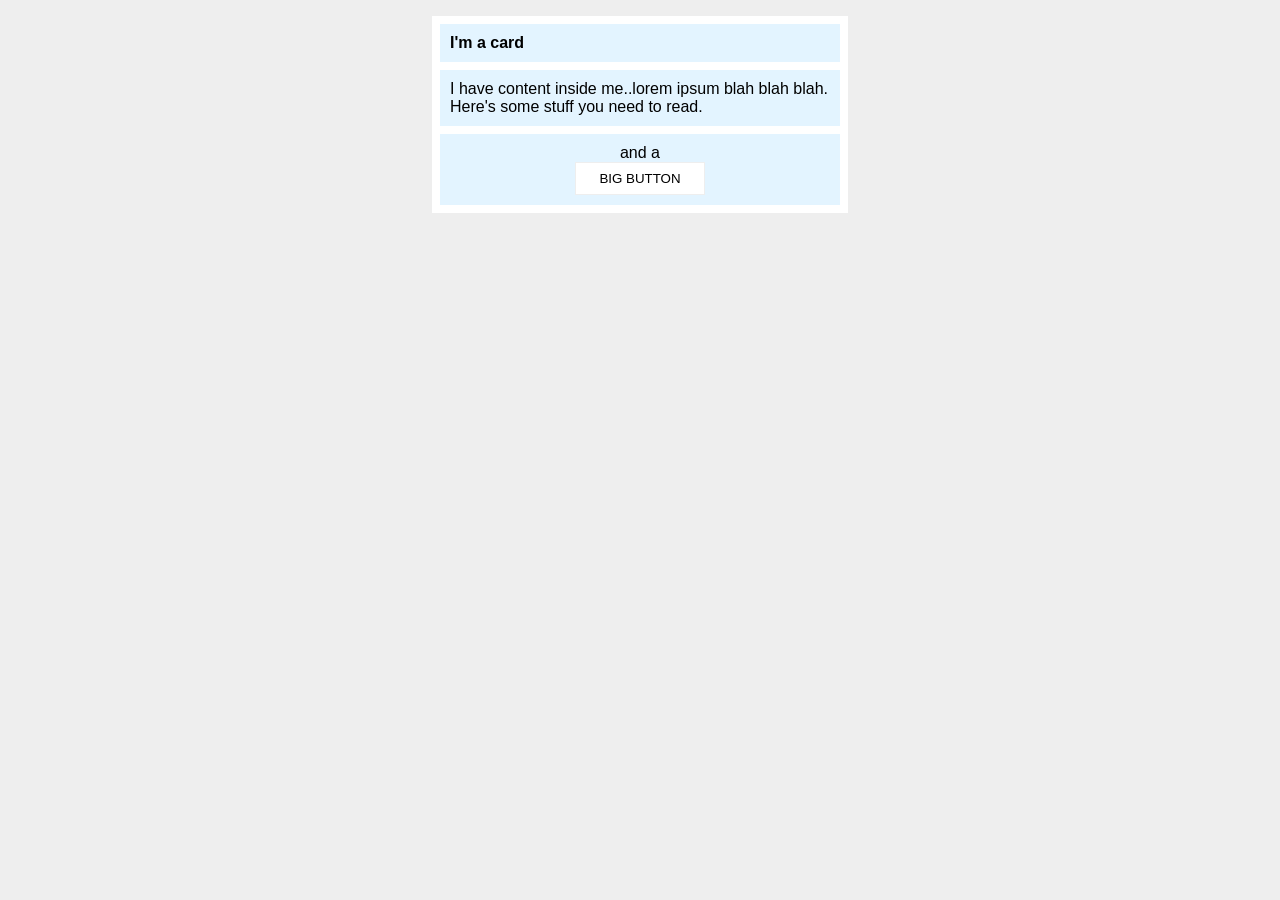
<file: foundations/block-and-inline/02-margin-and-padding-2/index.html>
<!DOCTYPE html>
<html lang="en">
  <head>
    <meta charset="UTF-8">
    <meta http-equiv="X-UA-Compatible" content="IE=edge">
    <meta name="viewport" content="width=device-width, initial-scale=1.0">
    <title>Margin and Padding exercise 2</title>
    <link rel="stylesheet" href="style.css">
  </head>
  <body>
    <div class="card">
      <div class="title">I'm a card</div>
      <div class="content">I have content inside me..lorem ipsum blah blah blah. Here's some stuff you need to read.</div>
      <div class="button-container">and a <button>BIG BUTTON</button></div>
    </div>
  </body>
</html>
</file>
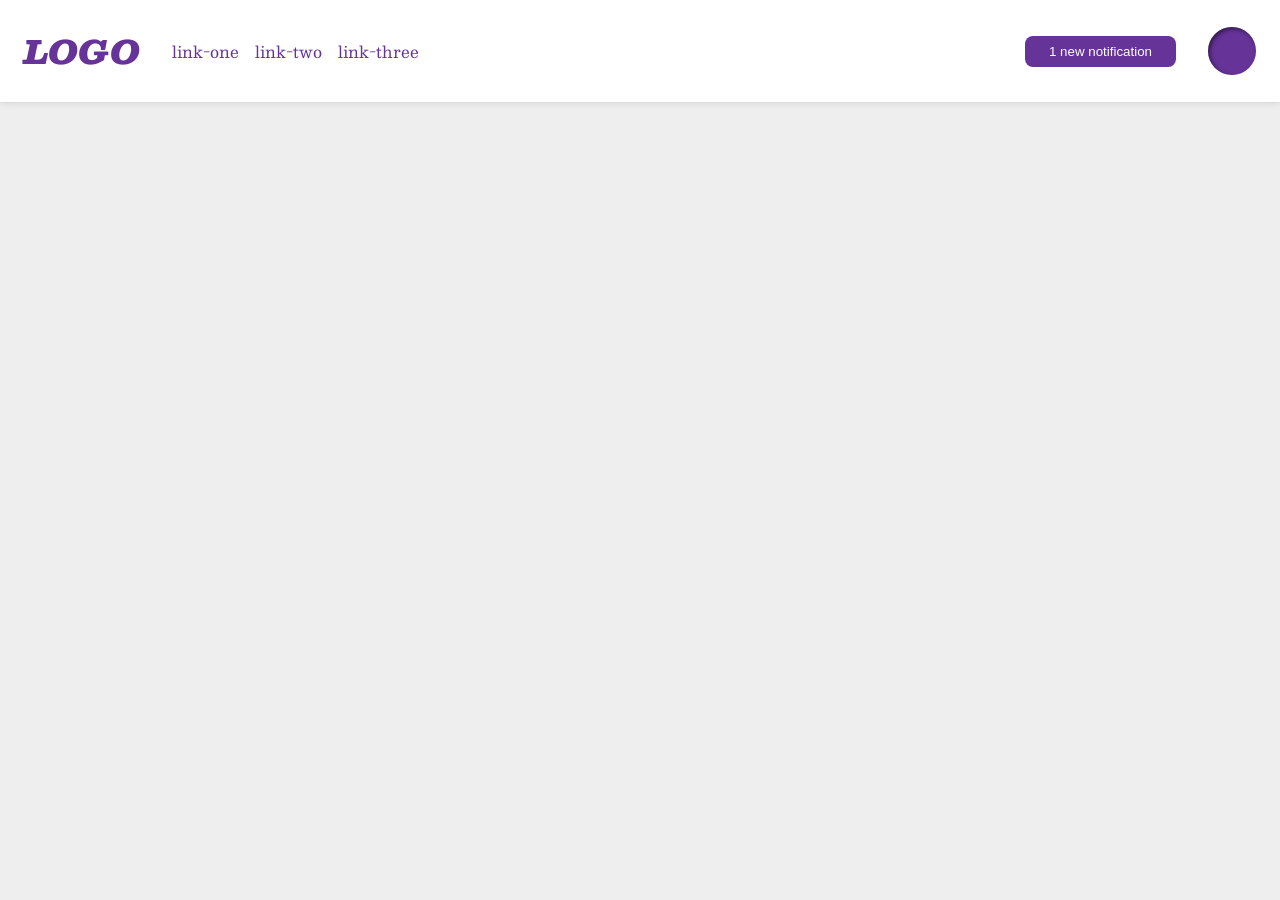
<file: foundations/flex/03-flex-header-2/index.html>
<!DOCTYPE html>
<html lang="en">
  <head>
    <meta charset="UTF-8">
    <meta http-equiv="X-UA-Compatible" content="IE=edge">
    <meta name="viewport" content="width=device-width, initial-scale=1.0">
    <title>Flex Header 2</title>
    <link rel="stylesheet" href="style.css">
  </head>
  <body>
    <div class="header">
      <div class="right">
        <div class="logo">
          LOGO
        </div>
        <ul class="links">
          <li><a href="https://google.com">link-one</a></li>
          <li><a href="https://google.com">link-two</a></li>
          <li><a href="https://google.com">link-three</a></li>
        </ul>
      </div>
      <div class="right">
        <button class="notifications">
          1 new notification
        </button>
        <div class="profile-image"></div>
      </div>
    </div>
  </body>
</html>
</file>
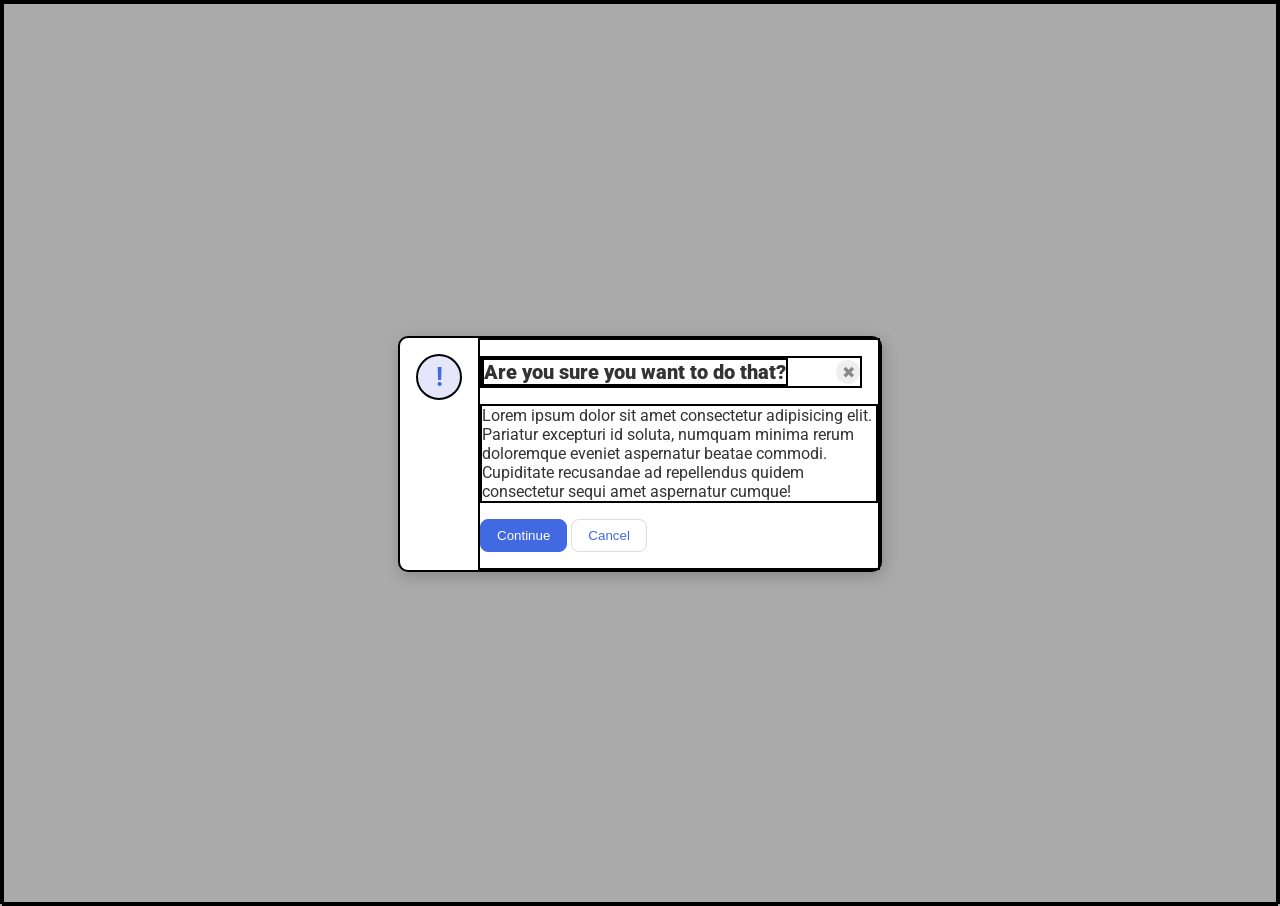
<file: foundations/flex/05-flex-modal/index.html>
<!DOCTYPE html>
<html lang="en">
  <head>
    <meta charset="UTF-8">
    <meta http-equiv="X-UA-Compatible" content="IE=edge">
    <meta name="viewport" content="width=device-width, initial-scale=1.0">
    <link rel="stylesheet" href="style.css">
    <title>Modal</title>
  </head>
  <body>
    <div class="modal">
        <div class="icon">!</div>
      <div class="right">
        <div class="top-container">
          <div class="header" id="heading">Are you sure you want to do that?</div>
          <button class="close-button">✖</button>
        </div>

        <div class="text">Lorem ipsum dolor sit amet consectetur adipisicing elit. Pariatur excepturi id soluta, numquam minima rerum doloremque eveniet aspernatur beatae commodi. Cupiditate recusandae ad repellendus quidem consectetur sequi amet aspernatur cumque!</div>
        <button class="continue">Continue</button>
        <button class="cancel">Cancel</button>

      </div>
    </div>
  </body>
</html>
</file>
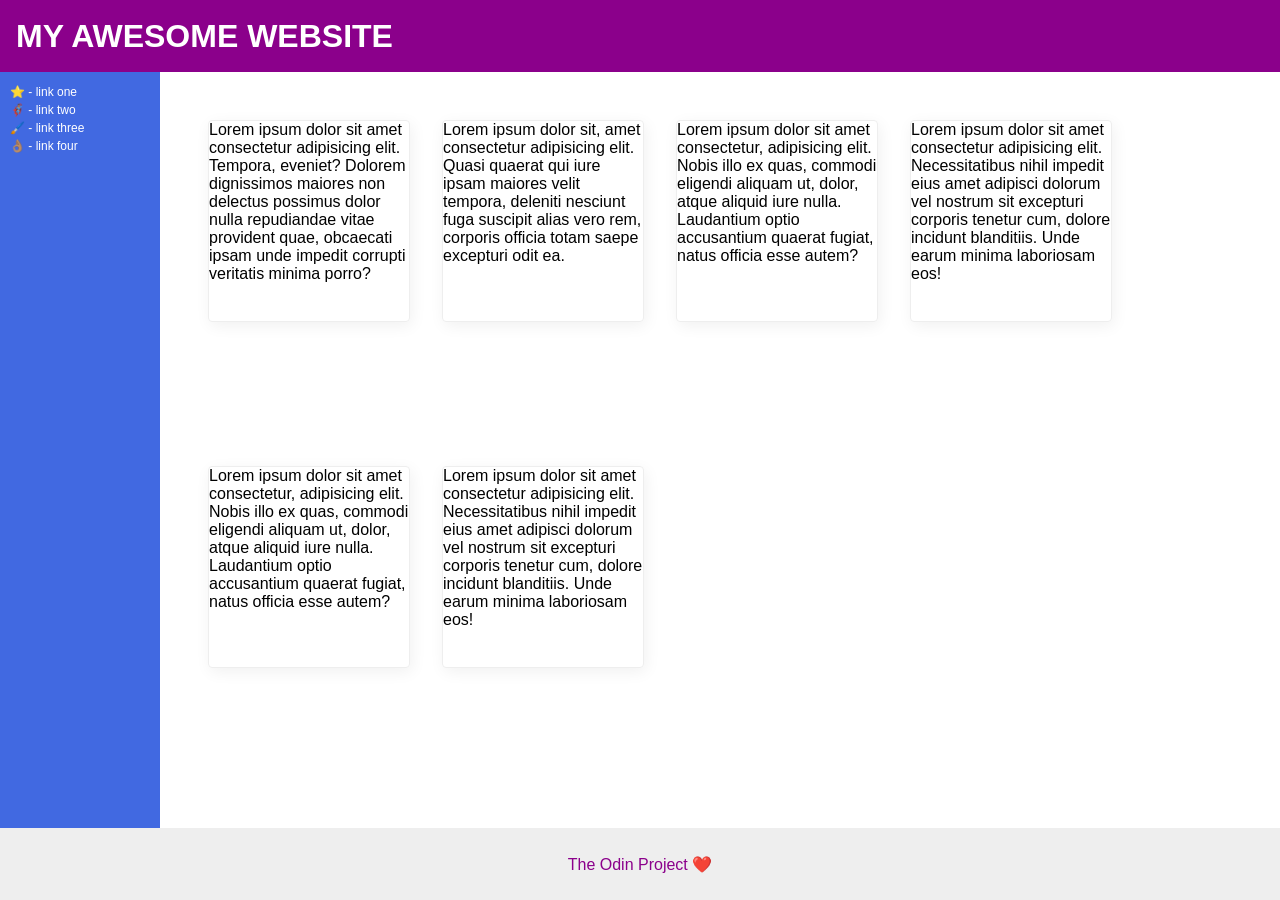
<file: foundations/flex/07-flex-layout-2/index.html>
<!DOCTYPE html>
<html lang="en">
  <head>
    <meta charset="UTF-8">
    <meta http-equiv="X-UA-Compatible" content="IE=edge">
    <meta name="viewport" content="width=device-width, initial-scale=1.0">
    <title>The Holy Grail</title>
    <link rel="stylesheet" href="style.css">
  </head>
  <body>
    <div class="header">
      MY AWESOME WEBSITE
    </div>
    <div class="content">
      <div class="sidebar">
        <ul>
          <li><a href="#">⭐ - link one</a></li>
          <li><a href="#">🦸🏽‍♂️ - link two</a></li>
          <li><a href="#">🖌️ - link three</a></li>
          <li><a href="#">👌🏽 - link four</a></li>
        </ul>
      </div>
      <div class="card_holder">
        <div class="card">Lorem ipsum dolor sit amet consectetur adipisicing elit. Tempora, eveniet? Dolorem dignissimos maiores non delectus possimus dolor nulla repudiandae vitae provident quae, obcaecati ipsam unde impedit corrupti veritatis minima porro?</div>
        <div class="card">Lorem ipsum dolor sit, amet consectetur adipisicing elit. Quasi quaerat qui iure ipsam maiores velit tempora, deleniti nesciunt fuga suscipit alias vero rem, corporis officia totam saepe excepturi odit ea.</div>
        <div class="card">Lorem ipsum dolor sit amet consectetur, adipisicing elit. Nobis illo ex quas, commodi eligendi aliquam ut, dolor, atque aliquid iure nulla. Laudantium optio accusantium quaerat fugiat, natus officia esse autem?</div>
        <div class="card">Lorem ipsum dolor sit amet consectetur adipisicing elit. Necessitatibus nihil impedit eius amet adipisci dolorum vel nostrum sit excepturi corporis tenetur cum, dolore incidunt blanditiis. Unde earum minima laboriosam eos!</div>
        <div class="card">Lorem ipsum dolor sit amet consectetur, adipisicing elit. Nobis illo ex quas, commodi eligendi aliquam ut, dolor, atque aliquid iure nulla. Laudantium optio accusantium quaerat fugiat, natus officia esse autem?</div>
        <div class="card">Lorem ipsum dolor sit amet consectetur adipisicing elit. Necessitatibus nihil impedit eius amet adipisci dolorum vel nostrum sit excepturi corporis tenetur cum, dolore incidunt blanditiis. Unde earum minima laboriosam eos!</div>
      </div>
    </div>
    <div class="footer">
      The Odin Project ❤️
    </div>
  </body>
</html>
</file>
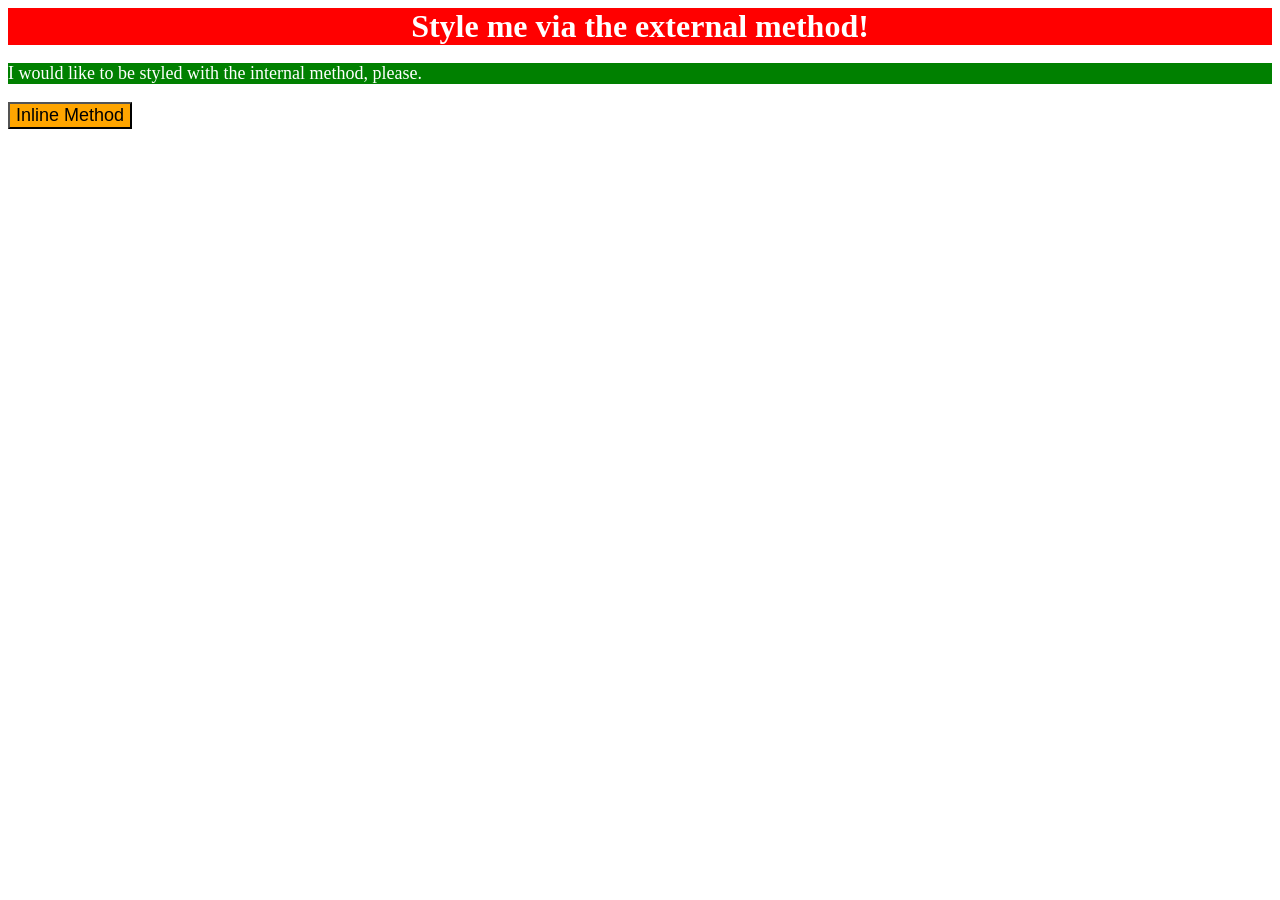
<file: foundations/intro-to-css/01-css-methods/index.html>
<!DOCTYPE html>
<html lang="en">
  <head>
    <style>
    p {
      background-color: green;
      color: white;
      font-size: 18px;
    }
    </style>
    <link rel="stylesheet" href="styles.css">
    <meta charset="UTF-8">
    <meta http-equiv="X-UA-Compatible" content="IE=edge">
    <meta name="viewport" content="width=device-width, initial-scale=1.0">
    <title>Methods for Adding CSS</title>
  </head>
  <body>
    <div>Style me via the external method!</div>
    <p>I would like to be styled with the internal method, please.</p>
    <button style="background-color: orange; font-size: 18px">Inline Method</button>
  </body>
</html>
</file>
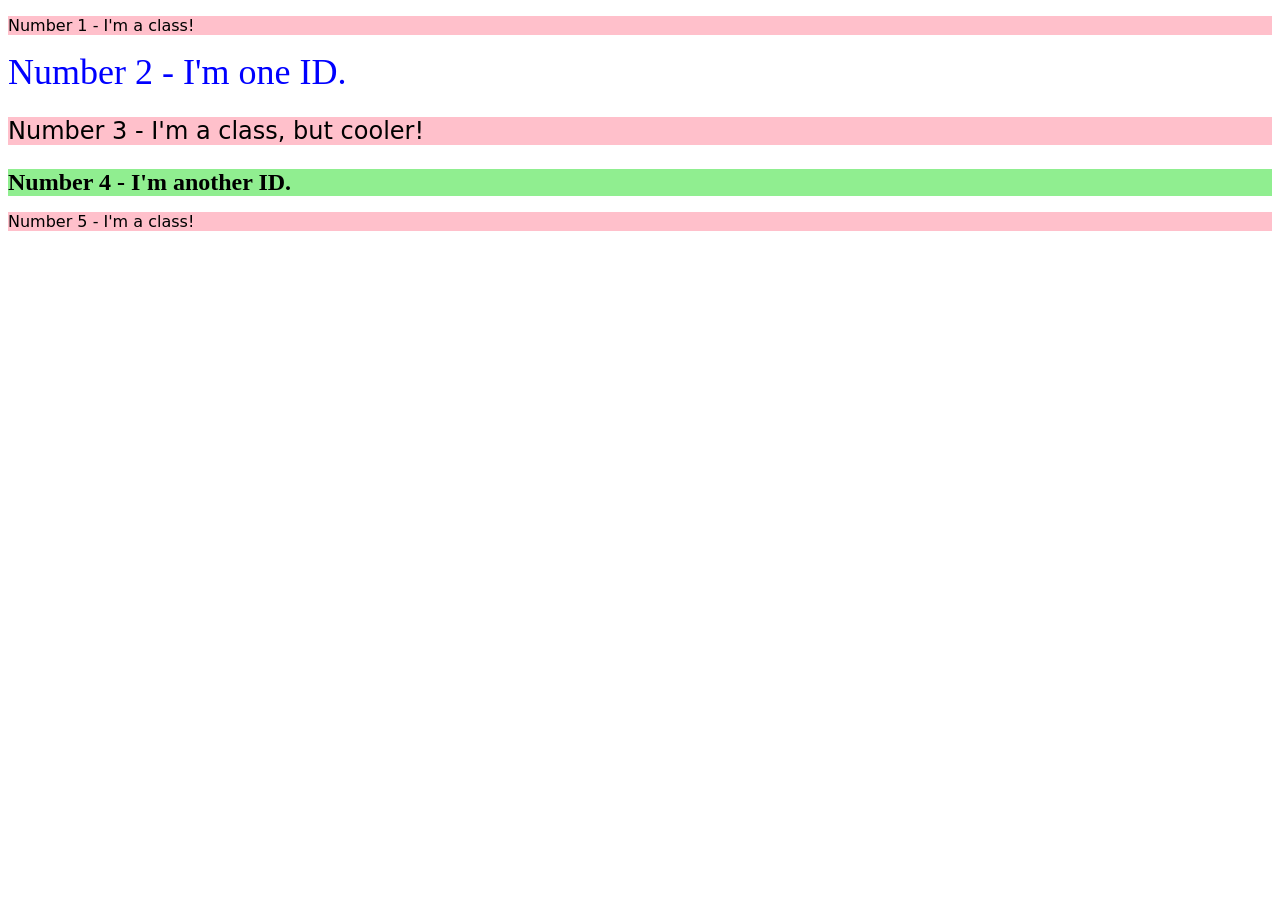
<file: foundations/intro-to-css/02-class-id-selectors/index.html>
<!DOCTYPE html>
<html lang="en">
  <head>
    <meta charset="UTF-8">
    <meta http-equiv="X-UA-Compatible" content="IE=edge">
    <meta name="viewport" content="width=device-width, initial-scale=1.0">
    <title>Class and ID Selectors</title>
    <link rel="stylesheet" href="style.css">
  </head>
  <body>
    <p class="odd">Number 1 - I'm a class!</p>
    <div id="Num2">Number 2 - I'm one ID.</div>
    <p class="odd other">Number 3 - I'm a class, but cooler!</p>
    <div id="Num4">Number 4 - I'm another ID.</div>
    <p class="odd">Number 5 - I'm a class!</p>
  </body>
</html>
</file>
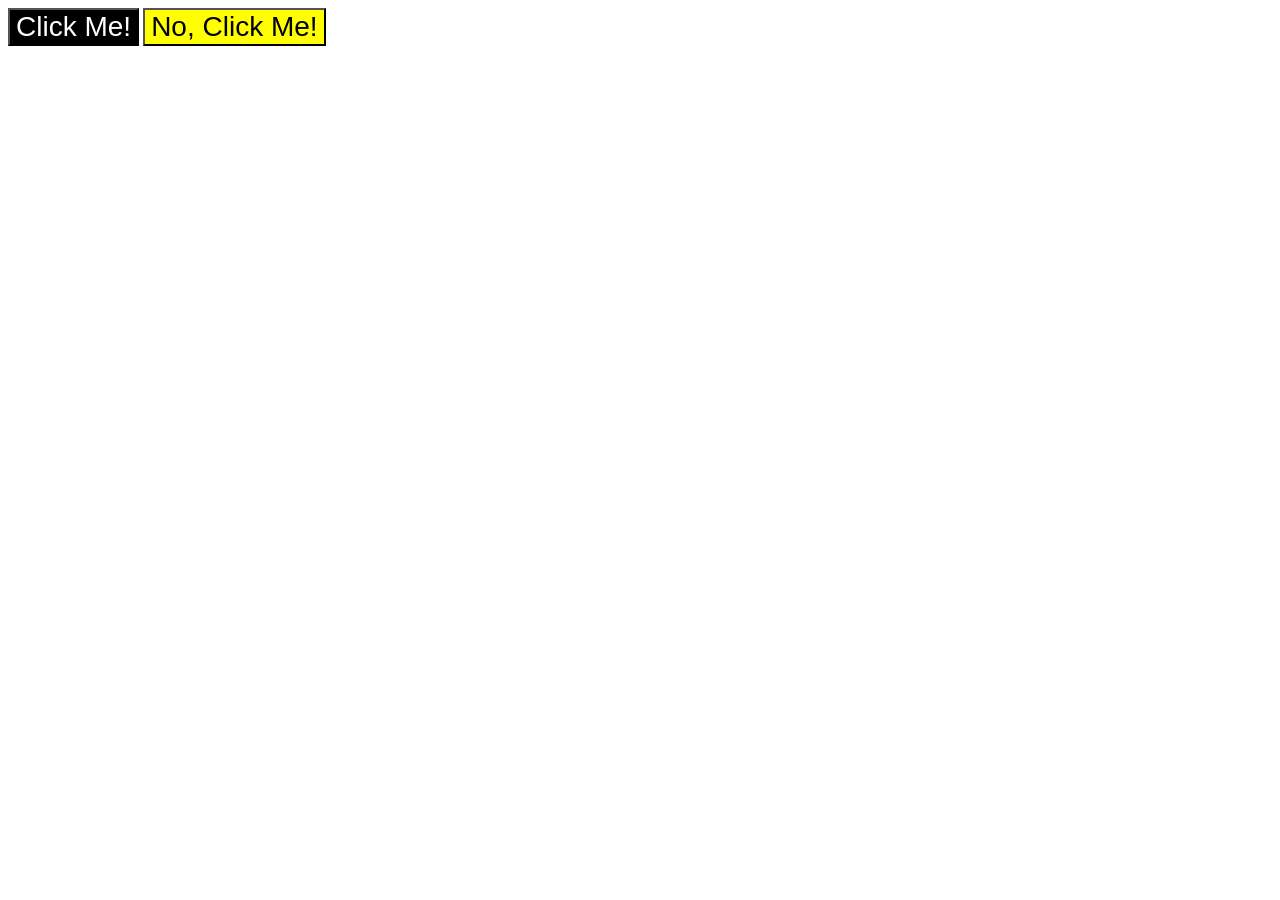
<file: foundations/intro-to-css/03-grouping-selectors/index.html>
<!DOCTYPE html>
<html lang="en">
  <head>
    <meta charset="UTF-8">
    <meta http-equiv="X-UA-Compatible" content="IE=edge">
    <meta name="viewport" content="width=device-width, initial-scale=1.0">
    <title>Grouping Selectors</title>
    <link rel="stylesheet" href="style.css">
  </head>
  <body>
    <button class="Button1">Click Me!</button>
    <button class="Button2">No, Click Me!</button>
  </body>
</html>
</file>
<file: foundations/block-and-inline/02-margin-and-padding-2/style.css>
body {
  background: #eee;
  font-size: 16px;
  font-family: sans-serif;
}

.card {
  width: 400px;
  background: #fff;
  padding: 8px;
  margin: 16px auto;
}

.title {
  padding: 10px;
  margin-bottom: 8px;
  font-weight: 700;
  background: #e3f4ff;
}

.content {
  padding: 10px;
  margin-bottom: 8px;
  background: #e3f4ff;
}

.button-container {
  padding: 10px;
  text-align: center;
  background: #e3f4ff;
}

button {
  background: white;
  border: 1px solid #eee;
  padding: 8px;
  width: 130px;
  margin: 0 auto;
  display: block;
}
</file>
<file: foundations/flex/03-flex-header-2/style.css>
/* this is some magical font-importing.  
you'll learn about it later. */
@import url('https://fonts.googleapis.com/css2?family=Besley:ital,wght@0,400;1,900&display=swap');

body {
  margin: 0;
  background: #eee;
  font-family: Besley, serif;
}

.header {
  background: white;
  border-bottom: 1px solid #ddd;
  box-shadow: 0 0 8px rgba(0,0,0,.1);
  display: flex;
  justify-content: space-between;
  padding: 8px;
}

.profile-image {
  background: rebeccapurple;
  box-shadow: inset 2px 2px 4px rgba(0,0,0,.5);
  border-radius: 50%;
  width: 48px;
  height: 48px;
  margin: 16px;
}

.left,
.right{
  display: flex;
  align-items: center;
  gap: 16px;
}

.logo {
  color: rebeccapurple;
  font-size: 32px;
  font-weight: 900;
  font-style: italic;
  margin: 16px;
}

button {
  border: none;
  border-radius: 8px;
  background: rebeccapurple;
  color: white;
  padding: 8px 24px;
}

a {
  /* this removes the line under our links */
  text-decoration: none;
  color: rebeccapurple;
}

ul {
  display: flex;
  justify-content: space-between;
  margin: 0px;
  padding: 0px;
  gap: 16px;
  list-style-type: none;
}
</file>
<file: foundations/flex/05-flex-modal/style.css>
@import url('https://fonts.googleapis.com/css2?family=Roboto:wght@400;700&display=swap');

*{
  border: 2px solid black;
}

html, body {
  height: 100%;
}

.top-container{
  display: flex;
  justify-content: space-between;
  align-items: center;
  margin: 16px;
  margin-left: 0px;
}

body {
  font-family: Roboto, sans-serif;
  margin: 0;
  background: #aaa;
  color: #333;
  /* I'll give you this one for free lol */
  display: flex;
  align-items: center;
  justify-content: center;
}

#heading{
  font-size: 20px;
  font-weight: 900;
}

.modal {
  background: white;
  width: 480px;
  border-radius: 10px;
  box-shadow: 2px 4px 16px rgba(0,0,0,.2);
  display: flex;
}

.icon {
  color: royalblue;
  font-size: 26px;
  font-weight: 700;
  background: lavender;
  width: 42px;
  height: 42px;
  border-radius: 50%;
  display: flex;
  align-items: center;
  justify-content: center;
  flex-shrink: 0;
  margin: 16px;
}

.continue, .cancel{
  margin-top: 16px;
  margin-bottom: 16px;
}

.close-button {
  background: #eee;
  border-radius: 50%;
  color: #888;
  font-weight: 400;
  font-size: 16px;
  height: 24px;
  width: 24px;
  display: flex;
  align-items: center;
  justify-content: center;
  border: 1px solid #eee;
  padding: 0;
  flex-shrink: 0;
}

button {
  cursor: pointer;
  padding: 8px 16px;
  border-radius: 8px;
}

button.continue {
  background: royalblue;
  border: 1px solid royalblue;
  color: white;
}

button.cancel {
  background: white;
  border: 1px solid #ddd;
  color: royalblue;
}
</file>
<file: foundations/flex/07-flex-layout-2/style.css>
body {
  font-family: -apple-system, BlinkMacSystemFont, 'Segoe UI', Roboto, Oxygen, Ubuntu, Cantarell, 'Open Sans', 'Helvetica Neue', sans-serif;
  margin: 0;
  min-height: 100vh;
  display: flex;
  flex-direction: column;
}

.header {
  height: 72px;
  font-size: 32px;
  font-weight: 900;
  background: darkmagenta;
  color: white;
  display: flex;
  align-items: center;
  justify-content: flex-start;
  padding:  0 16px;
}

.content{
  display:flex;
  flex: 1;
}

.footer {
  display: flex;
  justify-content: center;
  align-items: center;
  height: 72px;
  background: #eee;
  color: darkmagenta;
}

.sidebar {
  min-width: 150px;
  background: royalblue;
  color: white;
  flex-shrink: 0;
  padding: 5px;
}

.card_holder{
  display: flex;
  flex-wrap: wrap;
  gap: 32px;
  padding: 48px;
}

.card {
  border: 1px solid #eee;
  box-shadow: 2px 4px 16px rgba(0,0,0,.06);
  border-radius: 4px;
  width: 200px;
  height: 200px;
}

ul{
  margin: 0px;
  padding: 5px;
  list-style: none;
}

a {
  text-decoration: none;
  font-size: 12px;
  color: white;
}
</file>
<file: foundations/intro-to-css/01-css-methods/styles.css>
div {
  background-color: red;
  color: white;
  font-size: 32px;
  text-align: center;
  font-weight: 700;
}
</file>
<file: foundations/intro-to-css/02-class-id-selectors/style.css>
/* Add CSS Styling */

.odd {
  background-color: pink;
  font-family: Verdana,"DejaVu Sans",sans-serif;
}

.odd.other {
  font-size: 24px;
}

#Num2 {
  color: blue;
  font-size: 36px;
}

#Num4 {
  background-color: lightgreen;
  font-size: 24px;
  font-weight: 700;
}
</file>
<file: foundations/intro-to-css/03-grouping-selectors/style.css>
/* Add CSS Styling */
.Button1,
.Button2 {
  font-size: 28px;
  font-family: Helvetica,"Times New Roman", sans-serif;
}

.Button1 {
  background-color: black;
  color: white;
}

.Button2 {
  background-color: yellow;
}
</file>
